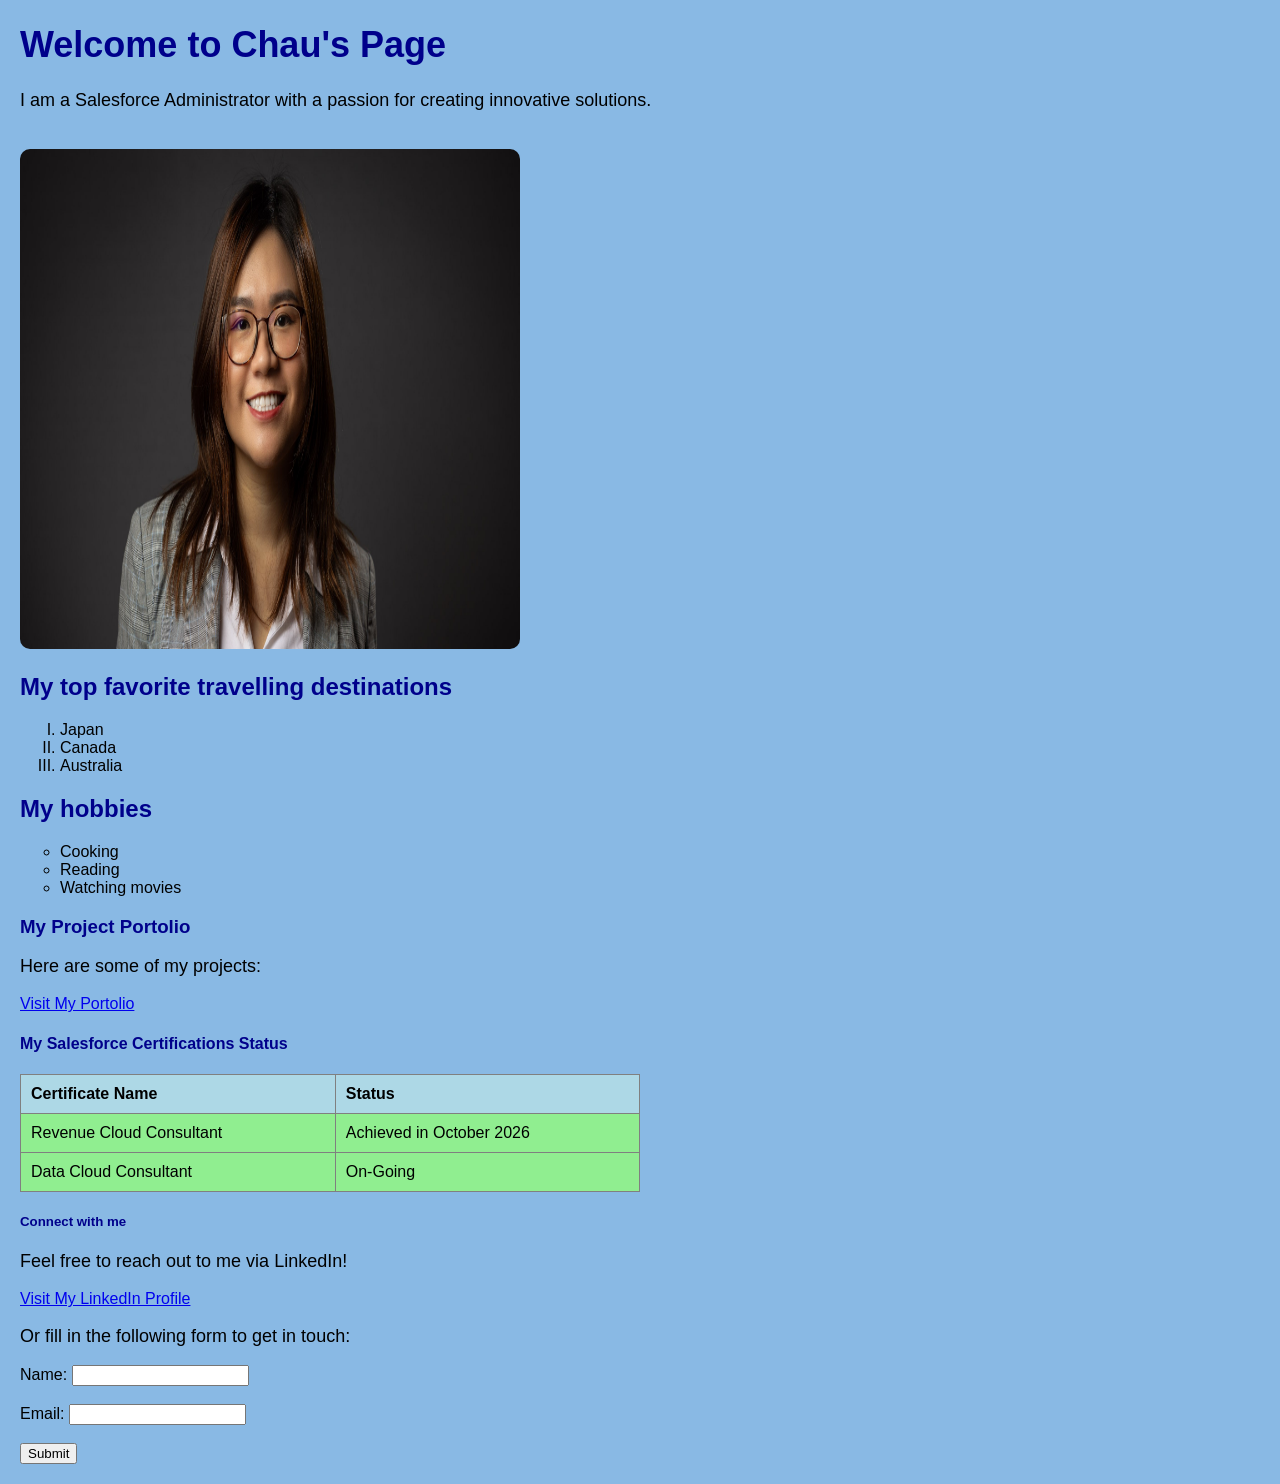
<file: WS_01/index.html>
<!DOCTYPE html>
    <html>
    <head>
        <title>My First HTML Page</title>
    </head>
    <style>
        body {
            font-family: Arial, sans-serif;
            background-color: #89b9e4;
            margin: 20px;
        }
        h1, h2, h3, h4, h5 {
            color: darkblue;
        }
        p {
            font-size: 18px;
        }
        img {
            border-radius: 10px;
            margin-top: 20px;
        }
        table {
            width: 50%;
            margin-top: 20px;
            border-collapse: collapse;
        }
        th, td {
            padding: 10px;
            text-align: left;
        }
    </style>
    <body>
        <h1 style="color: darkskyblue; font-size: 36px;">Welcome to Chau's Page</h1>
        <p>I am a Salesforce Administrator with a passion for creating innovative solutions.</p>
        <img src="CV PIC.jpg" alt="Chau Vuong professional profile portrait" width="500" height="500">
        <h2>My top favorite travelling destinations</h2>
    <ol style="list-style-type: upper-roman;">
        <li>Japan</li>
        <li>Canada</li>
        <li>Australia</li>
    </ol>
    
    <h2>My hobbies</h2>
    <ul style="list-style-type: circle;">
        <li>Cooking</li>
        <li>Reading</li>
        <li>Watching movies</li>
    </ul>
    <h3>My Project Portolio</h3>
    <p>Here are some of my projects:</p>
    <a href="https://www.canva.com/design/DAGknHpNb9Y/LB0LQVikRmUqNfPpDEQJZg/view?utm_content=DAGknHpNb9Y&utm_campaign=designshare&utm_medium=link2&utm_source=uniquelinks&utlId=hc686f0480c">Visit My Portolio</a>
    <h4>My Salesforce Certifications Status</h4>
    <table bgcolor="lightgray" border="1">
    <tr bgcolor="lightblue">
        <th>Certificate  Name</th>
        <th>Status</th>
    </tr>
    <tr bgcolor="lightgreen">
        <td>Revenue Cloud Consultant</td>
        <td>Achieved in October 2026</td>
    </tr>
    <tr bgcolor="lightgreen">
        <td>Data Cloud Consultant</td>
        <td>On-Going</td>
    </tr>
    </table>
    <h5>Connect with me</h5>
    <p>Feel free to reach out to me via LinkedIn!</p>
    <a href="https://www.linkedin.com/in/chau-vuong-sf/">Visit My LinkedIn Profile</a>
    <p>Or fill in the following form to get in touch:</p>
    <form>
    <label for="name">Name:</label>
    <input type="text" id="name" name="name"><br><br>
    <label for="email">Email:</label>
    <input type="email" id="email" name="email"><br><br>
    <input type="submit" value="Submit">
    </form>
    </body>
    </html>
</file>
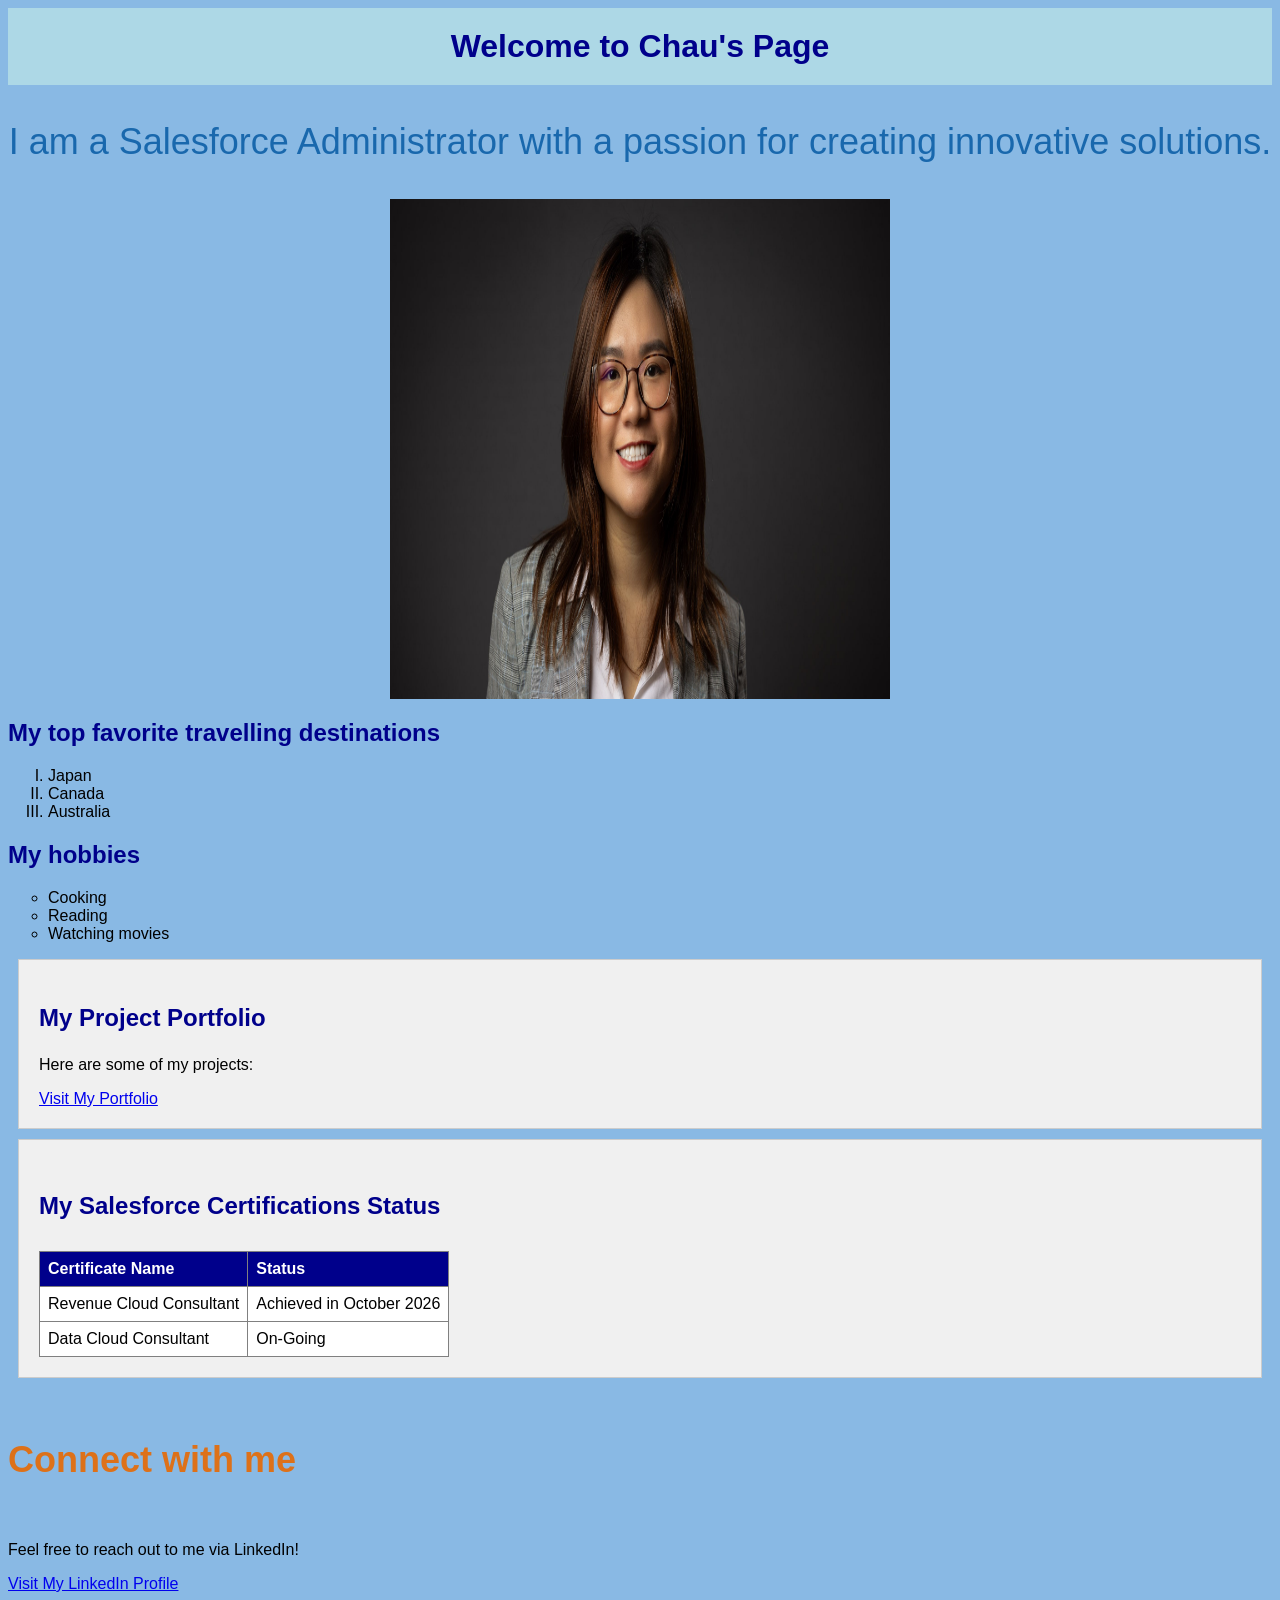
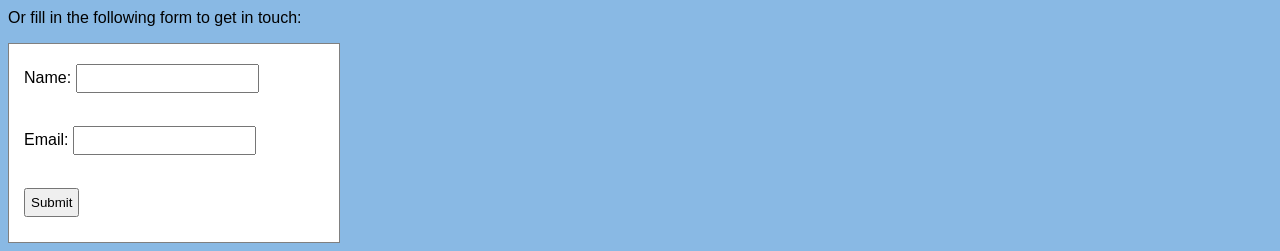
<file: WS_02/index.html>
<!DOCTYPE html>
<html lang="en">
<head>
    <meta charset="UTF-8">
    <meta name="viewport" content="width=device-width, initial-scale=1.0">
    <title>My First HTML Page</title>
    <link rel="stylesheet" href="style.css">
    <style>
    h1 {
        color: darkblue;
        text-align: center;
        background-color: lightblue;
    }
    h5 {
        color: rgb(221, 113, 25);
        font-size: 36px;
    }
    h2,h3,h4 {
        color: darkblue;
        font-size: 24px;
    }
    .profile-image {
        display: block;
        margin: 20px auto 0;
    }
    .contact-form {
        padding: 15px;
        background-color: white;
        border: 1px solid gray;
        width: 300px;
    }
    .contact-form input {
        margin: 5px 0 10px;
        padding: 5px;
    }
    .simple-table {
        border-collapse: collapse;
        background-color: white;
    }
    .simple-table th,
    .simple-table td {
        padding: 8px;
        border: 1px solid gray;
        text-align: left;
    }
    .simple-table th {
        color: white;
        background-color: darkblue;
    }
</style>
</head>
<body>
        <h1>Welcome to Chau's Page</h1>
        <p style="color: rgb(25, 104, 173);font-size: 36px;text-align: center;">I am a Salesforce Administrator with a passion for creating innovative solutions.</p>
        <img class="profile-image" src="CV PIC.jpg" alt="Chau Vuong professional profile portrait" width="500" height="500">
        <h2>My top favorite travelling destinations</h2>
    <ol style="list-style-type: upper-roman;">
        <li>Japan</li>
        <li>Canada</li>
        <li>Australia</li>
    </ol>
    
    <h2>My hobbies</h2>
    <ul style="list-style-type: circle;">
        <li>Cooking</li>
        <li>Reading</li>
        <li>Watching movies</li>
    </ul>
    <div class="content-box">
    <h3>My Project Portfolio</h3>
    <p>Here are some of my projects:</p>
    <a href="https://www.canva.com/design/DAGknHpNb9Y/LB0LQVikRmUqNfPpDEQJZg/view">
        Visit My Portfolio
    </a>
</div>
    <div class="content-box">
    <h4>My Salesforce Certifications Status</h4>
    <table class="simple-table">
    <tr>
        <th>Certificate  Name</th>
        <th>Status</th>
    </tr>
    <tr>
        <td>Revenue Cloud Consultant</td>
        <td>Achieved in October 2026</td>
    </tr>
    <tr>
        <td>Data Cloud Consultant</td>
        <td>On-Going</td>
    </tr>
    </table>
    </div>
    <h5>Connect with me</h5>
    <p>Feel free to reach out to me via LinkedIn!</p>
    <a href="https://www.linkedin.com/in/chau-vuong-sf/">Visit My LinkedIn Profile</a>
    <p>Or fill in the following form to get in touch:</p>
    <form class="contact-form">
    <label for="name">Name:</label>
    <input type="text" id="name" name="name"><br><br>
    <label for="email">Email:</label>
    <input type="email" id="email" name="email"><br><br>
    <input type="submit" value="Submit">
    </form>
</body>
</html>
</file>
<file: WS_02/style.css>
body {
    background-color: #89b9e4;
    font-family: Arial, sans-serif;
}

h1 {
    color: darkblue;
    text-align: center;
    background-color: lightblue;
    padding: 20px;
    margin: 0 0 20px;
}
.content-box {
    padding: 20px;
    margin: 10px;
    background-color: #f0f0f0;
    border: 1px solid #ccc;
}
</file>
